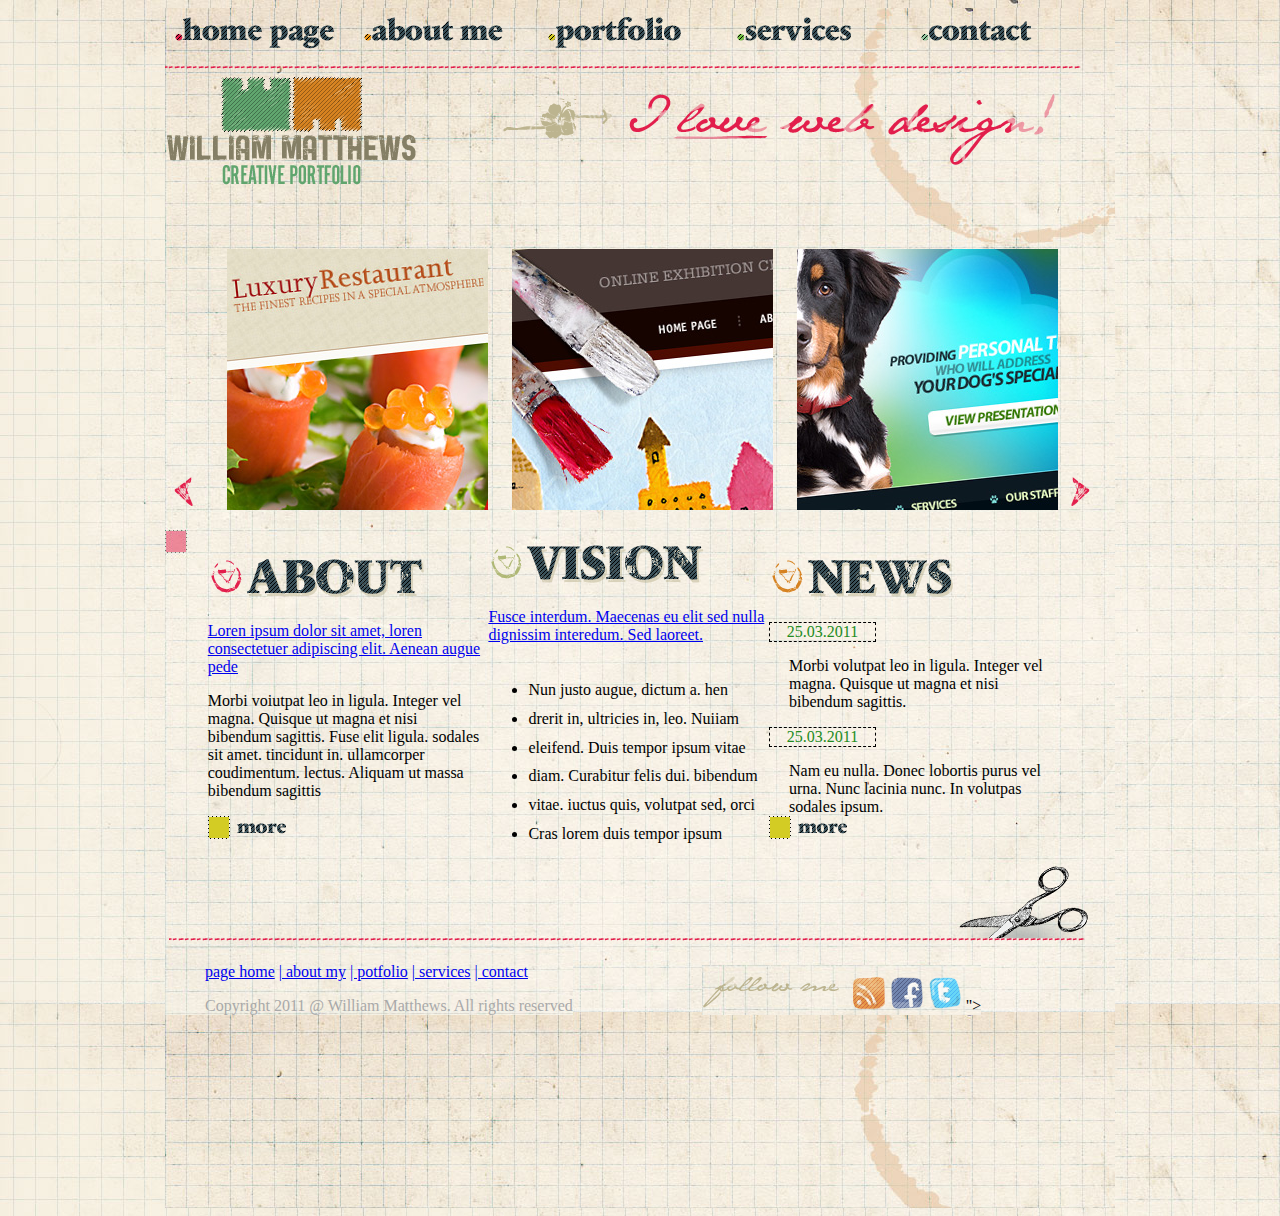
<file: html/index.html>
<!DOCTYPE html>
<html lang="en">
<head>
    <meta charset="UTF-8">
    <title>Title</title>
    <link rel="stylesheet" href="css/style.css">
</head>
<body>
<div class="all">
    <div>
        <div class="menu"><a href="index.html"><img src="images/btn_1.png"></a></div>
        <div class="menu"><a href="about.html"><img src="images/btn_2.png"></a></div>
        <div class="menu"><a href="portfolio.html"><img src="images/btn_3.png"></a></div>
        <div class="menu"><a href="services.html"><img src="images/btn_4.png"></a></div>
        <div class="menu"><a href="contact.html"><img src="images/btn_5.png"></a></div>
    </div>
    <div><img src="images/menu_line.png"></div>
    <div class="logo">
        <div class="logo1"><img src="images/logo.png"></div>
        <div class="logo2"><img src="images/slogan.png"></div>
    </div>
    <div class="image">
        <div class="image2"><img src="images/slide_arrow_left.png"></div>
        <div class="image1"><img src="images/thumb.jpg"></div>
        <div class="image1"><img src="images/thumb-02.jpg"></div>
        <div class="image1"><img src="images/thumb-03.jpg"></div>
        <div class="image2"><img src="images/slide_arrow_right.png"></div>
    </div>
    <div class="info">
        <div class="info1">
            <img src="images/h_about.png">
            <p><a href="#">
                Loren ipsum dolor sit amet,
                loren consectetuer adipiscing
                elit. Aenean augue pede
            </a>
            </p>
            <p>
                Morbi voiutpat leo in ligula. Integer vel
                magna. Quisque ut magna et nisi
                bibendum sagittis. Fuse elit ligula.
                sodales sit amet. tincidunt in.
                ullamcorper coudimentum. lectus.
                Aliquam ut massa bibendum sagittis
            </p>
            <img src="images/btn_more.png">
        </div>
        <div class="info1">
            <img src="images/h_vision.png">
            <p><a href="#">
                Fusce interdum. Maecenas eu elit
                sed nulla dignissim interedum.
                Sed laoreet.
            </a>

            <ul>
                <li>Nun justo augue, dictum a. hen</li>
                <li>drerit in, ultricies in, leo. Nuiiam</li>
                <li>eleifend. Duis tempor ipsum vitae</li>
                <li>diam. Curabitur felis dui. bibendum</li>
                <li>vitae. iuctus quis, volutpat sed, orci</li>
                <li>Cras lorem duis tempor ipsum</li>
            </ul>

        </div>
        <div class="info1"><img src="images/h_news.png">
            <div class="data">
                <span class="dataText">25.03.2011</span>
            </div>
            <div class="text2">
                Morbi volutpat leo in ligula. Integer
                vel magna. Quisque ut magna et nisi
                bibendum sagittis.
            </div>
            <div class="data">
                <span class="dataText">25.03.2011</span>
            </div>
            <div class="text2">
                Nam eu nulla. Donec lobortis purus vel urna.
                Nunc lacinia nunc.
                In volutpas sodales ipsum.
            </div>
            <div><img src="images/btn_more.png"></div>

        </div>
    </div>

    <div><img src="images/b_content.png"></div>
    <div>
        <div class="icon">
            <ul>
                <li class="link"><a href="index.html"><span>   page home</span></a></li>
                <li class="link"><a href="about.html"><span> | about my</span></a></li>
                <li class="link"><a href="portfolio.html"><span> | potfolio</span></a></li>
                <li class="link"><a href="services.html"><span> | services</span></a></li>
                <li class="link"><a href="contact.html"><span> | contact</span></a></li>
            </ul>
            <span class="end"> Copyright 2011 @ William Matthews. All rights reserved</span>

        </div>
        <div class="icon">
            <img src="images/h_follow.png">
            <img src="images/icon_rss.png">
            <img src="images/icon_fb.png">
            <img src="images/icon_tw.png">
">

        </div>
    </div>
</div>

</body>
</html>
</file>
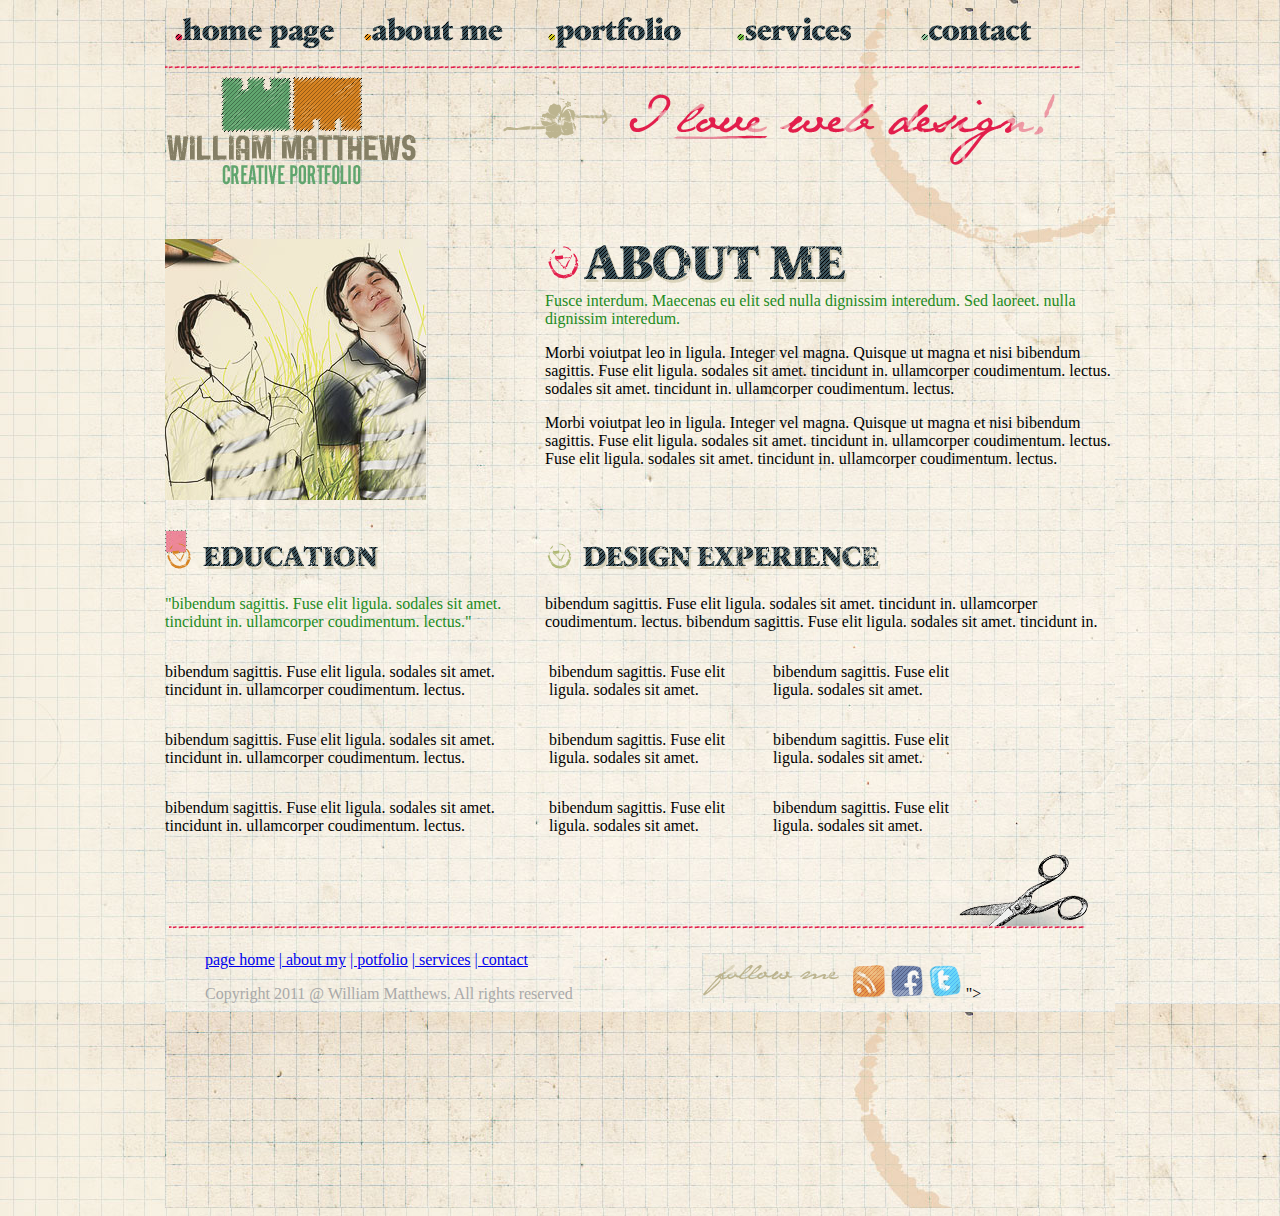
<file: html/about.html>
<!DOCTYPE html>
<html lang="en">
<head>
    <meta charset="UTF-8">
    <title>Title</title>
    <link rel="stylesheet" href="css/style.css">
</head>
<body>
<div class="all">
    <div>
        <div class="menu"><a href="index.html"><img src="images/btn_1.png"></a></div>
        <div class="menu"><a href="about.html"><img src="images/btn_2.png"></a></div>
        <div class="menu"><a href="portfolio.html"><img src="images/btn_3.png"></a></div>
        <div class="menu"><a href="services.html"><img src="images/btn_4.png"></a></div>
        <div class="menu"><a href="contact.html"><img src="images/btn_5.png"></a></div>
    </div>
    <div><img src="images/menu_line.png"></div>
    <div class="logo">
        <div class="logo1"><img src="images/logo.png"></div>
        <div class="logo2"><img src="images/slogan.png"></div>
    </div>

    <div class="image">
        <div class="about_me">
            <img src="images/img_about_me.jpg">
        </div>
        <div class="about_me1"><img src="images/h_about_me.png"></div>

        <p class="dataText">
            Fusce interdum. Maecenas eu elit
            sed nulla dignissim interedum.
            Sed laoreet. nulla dignissim interedum.
        </p>

        <p>
            Morbi voiutpat leo in ligula. Integer vel
            magna. Quisque ut magna et nisi
            bibendum sagittis. Fuse elit ligula.
            sodales sit amet. tincidunt in.
            ullamcorper coudimentum. lectus.
            sodales sit amet. tincidunt in.
            ullamcorper coudimentum. lectus.
        </p>

        <p>
            Morbi voiutpat leo in ligula. Integer vel
            magna. Quisque ut magna et nisi
            bibendum sagittis. Fuse elit ligula.
            sodales sit amet. tincidunt in.
            ullamcorper coudimentum. lectus.
            Fuse elit ligula.
            sodales sit amet. tincidunt in.
            ullamcorper coudimentum. lectus.
        </p>

    </div>
    <div>
        <div class="education">
            <img src="images/h_education.png">
        </div>
        <div class="education1">
            <img src="images/h_design_experience.png">
        </div>
    </div>

    <div>
        <div class="education">
            <p class="dataText">
                "bibendum sagittis. Fuse elit ligula.
                sodales sit amet. tincidunt in.
                ullamcorper coudimentum. lectus."
            </p>
        </div>
        <div class="education1">
            <p>
                bibendum sagittis. Fuse elit ligula.
                sodales sit amet. tincidunt in.
                ullamcorper coudimentum. lectus.
                bibendum sagittis. Fuse elit ligula.
                sodales sit amet. tincidunt in.
            </p>
        </div>
    </div>

    <div>
        <div class="education2">
          <p>
              bibendum sagittis. Fuse elit ligula.
              sodales sit amet. tincidunt in.
              ullamcorper coudimentum. lectus.

          </p>
        </div>
        <div class="education3">
           <p>
               bibendum sagittis. Fuse elit ligula.
               sodales sit amet.

           </p>
        </div>
        <div class="education3">
            <p>
                bibendum sagittis. Fuse elit ligula.
                sodales sit amet.

            </p>
        </div>
    </div>

    <div>
        <div class="education2">
            <p>
                bibendum sagittis. Fuse elit ligula.
                sodales sit amet. tincidunt in.
                ullamcorper coudimentum. lectus.

            </p>
        </div>
        <div class="education3">
            <p>
                bibendum sagittis. Fuse elit ligula.
                sodales sit amet.

            </p>
        </div>
        <div class="education3">
            <p>
                bibendum sagittis. Fuse elit ligula.
                sodales sit amet.

            </p>
        </div>
    </div>
    <div>
        <div class="education2">
            <p>
                bibendum sagittis. Fuse elit ligula.
                sodales sit amet. tincidunt in.
                ullamcorper coudimentum. lectus.

            </p>
        </div>
        <div class="education3">
            <p>
                bibendum sagittis. Fuse elit ligula.
                sodales sit amet.

            </p>
        </div>
        <div class="education3">
            <p>
                bibendum sagittis. Fuse elit ligula.
                sodales sit amet.

            </p>
        </div>
    </div>
    <div><img src="images/b_content.png"></div>
    <div>
        <div class="icon">
            <ul>
                <li class="link"><a href="index.html"><span>   page home</span></a></li>
                <li class="link"><a href="about.html"><span> | about my</span></a></li>
                <li class="link"><a href="portfolio.html"><span> | potfolio</span></a></li>
                <li class="link"><a href="services.html"><span> | services</span></a></li>
                <li class="link"><a href="contact.html"><span> | contact</span></a></li>
            </ul>
            <span class="end"> Copyright 2011 @ William Matthews. All rights reserved</span>

        </div>
        <div class="icon">
            <img src="images/h_follow.png">
            <img src="images/icon_rss.png">
            <img src="images/icon_fb.png">
            <img src="images/icon_tw.png">
            ">

        </div>
    </div>

</div>
</body>
</html>
</file>
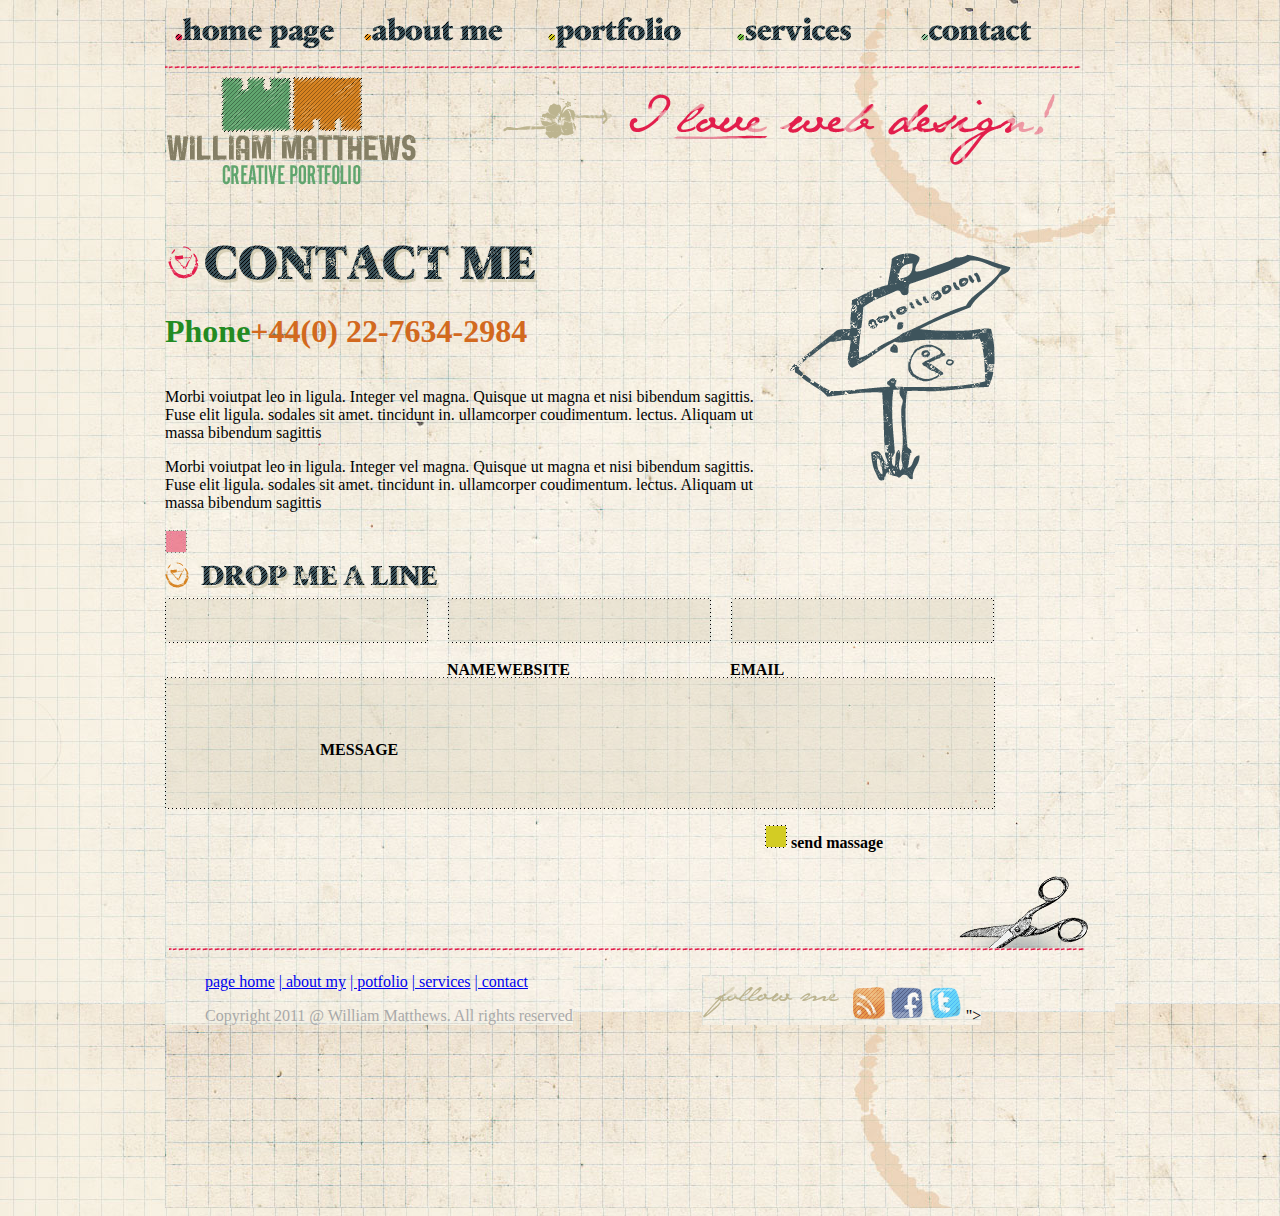
<file: html/contact.html>
<!DOCTYPE html>
<html lang="en">
<head>
    <meta charset="UTF-8">
    <title>Title</title>
    <link rel="stylesheet" href="css/style.css">
</head>
<body>
<div class="all">
    <div>
        <div class="menu"><a href="index.html"><img src="images/btn_1.png"></a></div>
        <div class="menu"><a href="about.html"><img src="images/btn_2.png"></a></div>
        <div class="menu"><a href="portfolio.html"><img src="images/btn_3.png"></a></div>
        <div class="menu"><a href="services.html"><img src="images/btn_4.png"></a></div>
        <div class="menu"><a href="contact.html"><img src="images/btn_5.png"></a></div>
    </div>
    <div><img src="images/menu_line.png"></div>
    <div class="logo">
        <div class="logo1"><img src="images/logo.png"></div>
        <div class="logo2"><img src="images/slogan.png"></div>
    </div>
    <div class="flex">
        <div class="size1">
            <img src="images/h_contact_me.png">
            <div class="flex1">
                <div class="textFormat1"><h1>Phone</h1></div>
                <div><h1 class="textFormat2">+44(0) 22-7634-2984</h1></div>
            </div>
            <p>
                Morbi voiutpat leo in ligula. Integer vel
                magna. Quisque ut magna et nisi
                bibendum sagittis. Fuse elit ligula.
                sodales sit amet. tincidunt in.
                ullamcorper coudimentum. lectus.
                Aliquam ut massa bibendum sagittis
            </p>
            <p>
                Morbi voiutpat leo in ligula. Integer vel
                magna. Quisque ut magna et nisi
                bibendum sagittis. Fuse elit ligula.
                sodales sit amet. tincidunt in.
                ullamcorper coudimentum. lectus.
                Aliquam ut massa bibendum sagittis
            </p>
        </div>

        <div class="size">
            <img src="images/img_contact_me.png">
        </div>
    </div>
    <div class="top">
        <img src="images/h_drop_me_a_line.png">
    </div>
    <div class="flex3">
        <div class="flex2"><img src="images/b_input1.png"></div>
        <div class="flex2"><img src="images/b_input1.png"></div>
        <div class="flex2"><img src="images/b_input1.png"></div>
    </div>
    <div id="top">
        <img src="images/b_input2.png">
    </div>
    <div class="img">
        <h4>NAME</h4>
    </div>
    <div class="img1">
        <h4>EMAIL</h4>
    </div>
    <div class="img2">
        <h4>WEBSITE</h4>
    </div>
    <div class="img3">
        <h4>MESSAGE</h4>
    </div>
    <div >
      <div id="img4"><img src="images/gallery_btn.png"></div>
       <div id="img5"><h4>send massage</h4></div>

    </div>
    <div><img src="images/b_content.png"></div>
    <div>
        <div class="icon">
            <ul>
                <li class="link"><a href="index.html"><span>   page home</span></a></li>
                <li class="link"><a href="about.html"><span> | about my</span></a></li>
                <li class="link"><a href="portfolio.html"><span> | potfolio</span></a></li>
                <li class="link"><a href="services.html"><span> | services</span></a></li>
                <li class="link"><a href="contact.html"><span> | contact</span></a></li>
            </ul>
            <span class="end"> Copyright 2011 @ William Matthews. All rights reserved</span>

        </div>
        <div class="icon">
            <img src="images/h_follow.png">
            <img src="images/icon_rss.png">
            <img src="images/icon_fb.png">
            <img src="images/icon_tw.png">
            ">

        </div>
    </div>

</div>
</body>
</html>
</file>
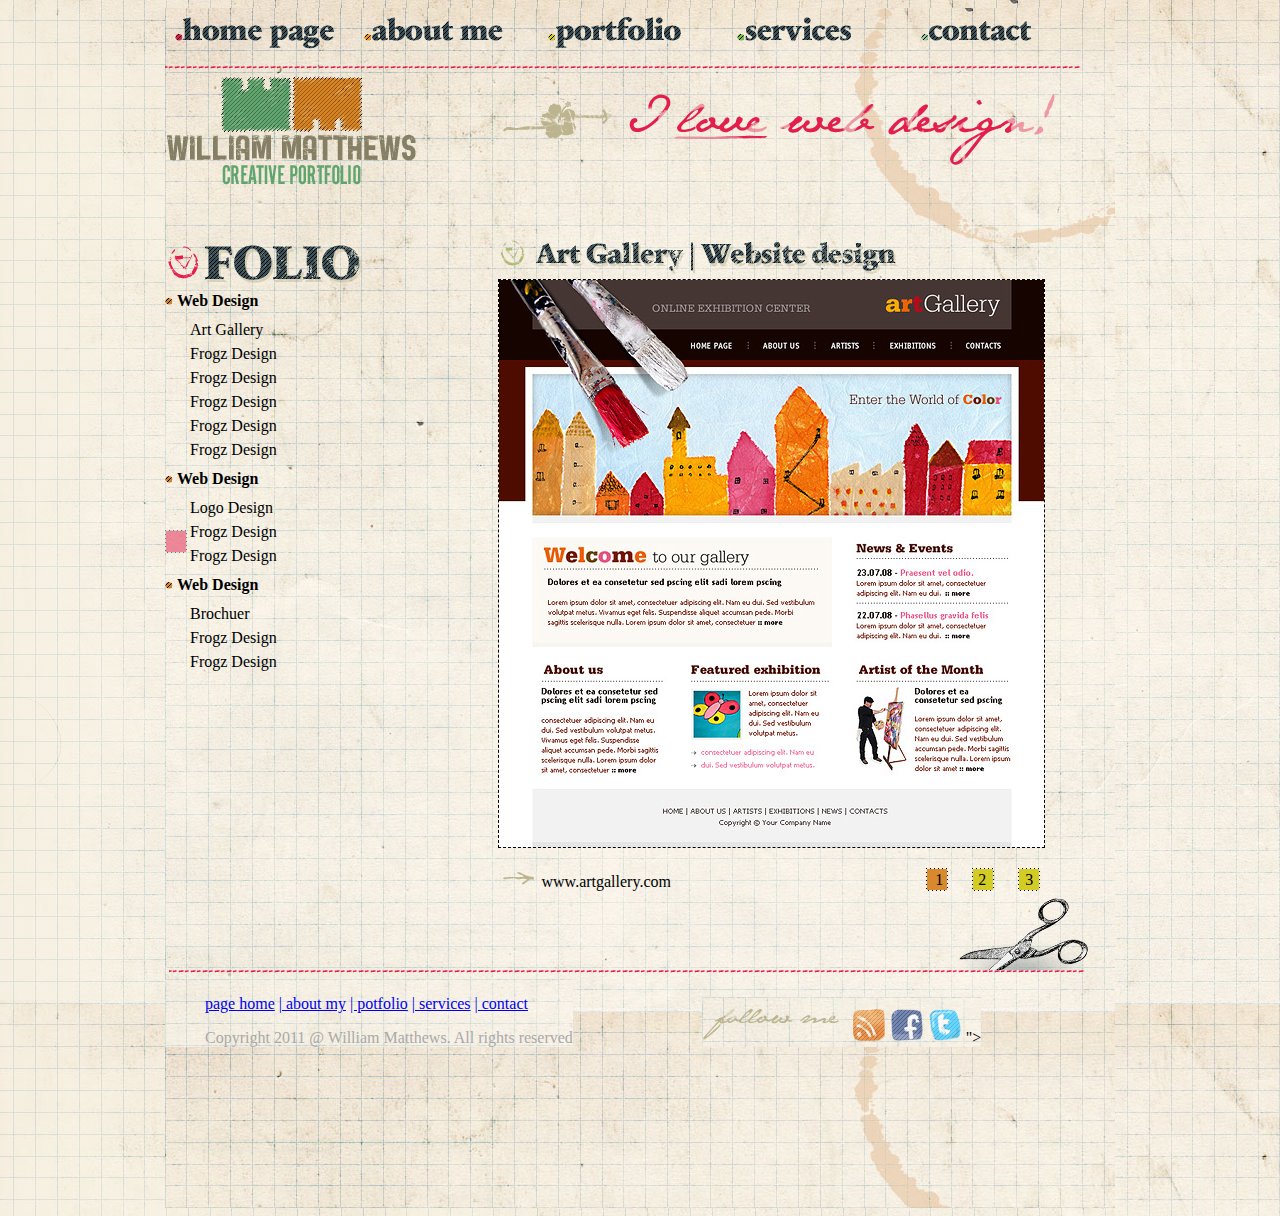
<file: html/portfolio.html>
<!DOCTYPE html>
<html lang="en">
<head>
    <meta charset="UTF-8">
    <title>Title</title>
    <link rel="stylesheet" href="css/style.css">
</head>
<body>
<div class="all">
    <div>
        <div class="menu"><a href="index.html"><img src="images/btn_1.png"></a></div>
        <div class="menu"><a href="about.html"><img src="images/btn_2.png"></a></div>
        <div class="menu"><a href="#"><img src="images/btn_3.png"></a></div>
        <div class="menu"><a href="services.html"><img src="images/btn_4.png"></a></div>
        <div class="menu"><a href="contact.html"><img src="images/btn_5.png"></a></div>
    </div>
    <div><img src="images/menu_line.png"></div>
    <div class="logo">
        <div class="logo1"><img src="images/logo.png"></div>
        <div class="logo2"><img src="images/slogan.png"></div>
    </div>
    <div class="flex">
        <div class="size">
            <img src="images/h_folio.png">
            <div>
                <img src="images/bubble5.png">
                <span><b> Web Design</b></span>
            </div>
            <div class="left">
                <p>Art Gallery</p>
                <p>Frogz Design</p>
                <p>Frogz Design</p>
                <p>Frogz Design</p>
                <p>Frogz Design</p>
                <p>Frogz Design</p>
            </div>
            <div>
                <img src="images/bubble5.png">
                <span><b> Web Design</b></span>
            </div>
            <div class="left">
                <p>Logo Design</p>
                <p>Frogz Design</p>
                <p>Frogz Design</p>

            </div>
            <div>
                <img src="images/bubble5.png">
                <span><b> Web Design</b></span>
            </div>
            <div class="left">
                <p>Brochuer</p>
                <p>Frogz Design</p>
                <p>Frogz Design</p>

            </div>
        </div>
        <div class="size1">
            <img src="images/h_art_gallery.png">
            <div id="border">
                <img src="images/p1_preview1.jpg">
            </div>
            <div class="flex">
                <div class="size2"><img src="images/arrow_link.png">
                    <span>www.artgallery.com</span>
                </div>
                <div class="size3">
                    <img class="interval" src="images/gallery_btn_over.png">
                    <img class="interval" src="images/gallery_btn.png">
                    <img class="interval" src="images/gallery_btn.png">
                    <div class="num1">
                        1
                    </div>
                    <div class="num2">
                        2
                    </div>
                    <div class="num3">
                        3
                    </div>
                </div>
            </div>
        </div>

    </div>
    <div><img src="images/b_content.png"></div>
    <div>
        <div class="icon">
            <ul>
                <li class="link"><a href="index.html"><span>   page home</span></a></li>
                <li class="link"><a href="about.html"><span> | about my</span></a></li>
                <li class="link"><a href="portfolio.html"><span> | potfolio</span></a></li>
                <li class="link"><a href="services.html"><span> | services</span></a></li>
                <li class="link"><a href="contact.html"><span> | contact</span></a></li>
            </ul>
            <span class="end"> Copyright 2011 @ William Matthews. All rights reserved</span>

        </div>
        <div class="icon">
            <img src="images/h_follow.png">
            <img src="images/icon_rss.png">
            <img src="images/icon_fb.png">
            <img src="images/icon_tw.png">
            ">

        </div>
    </div>
</div>
</body>
</html>
</file>
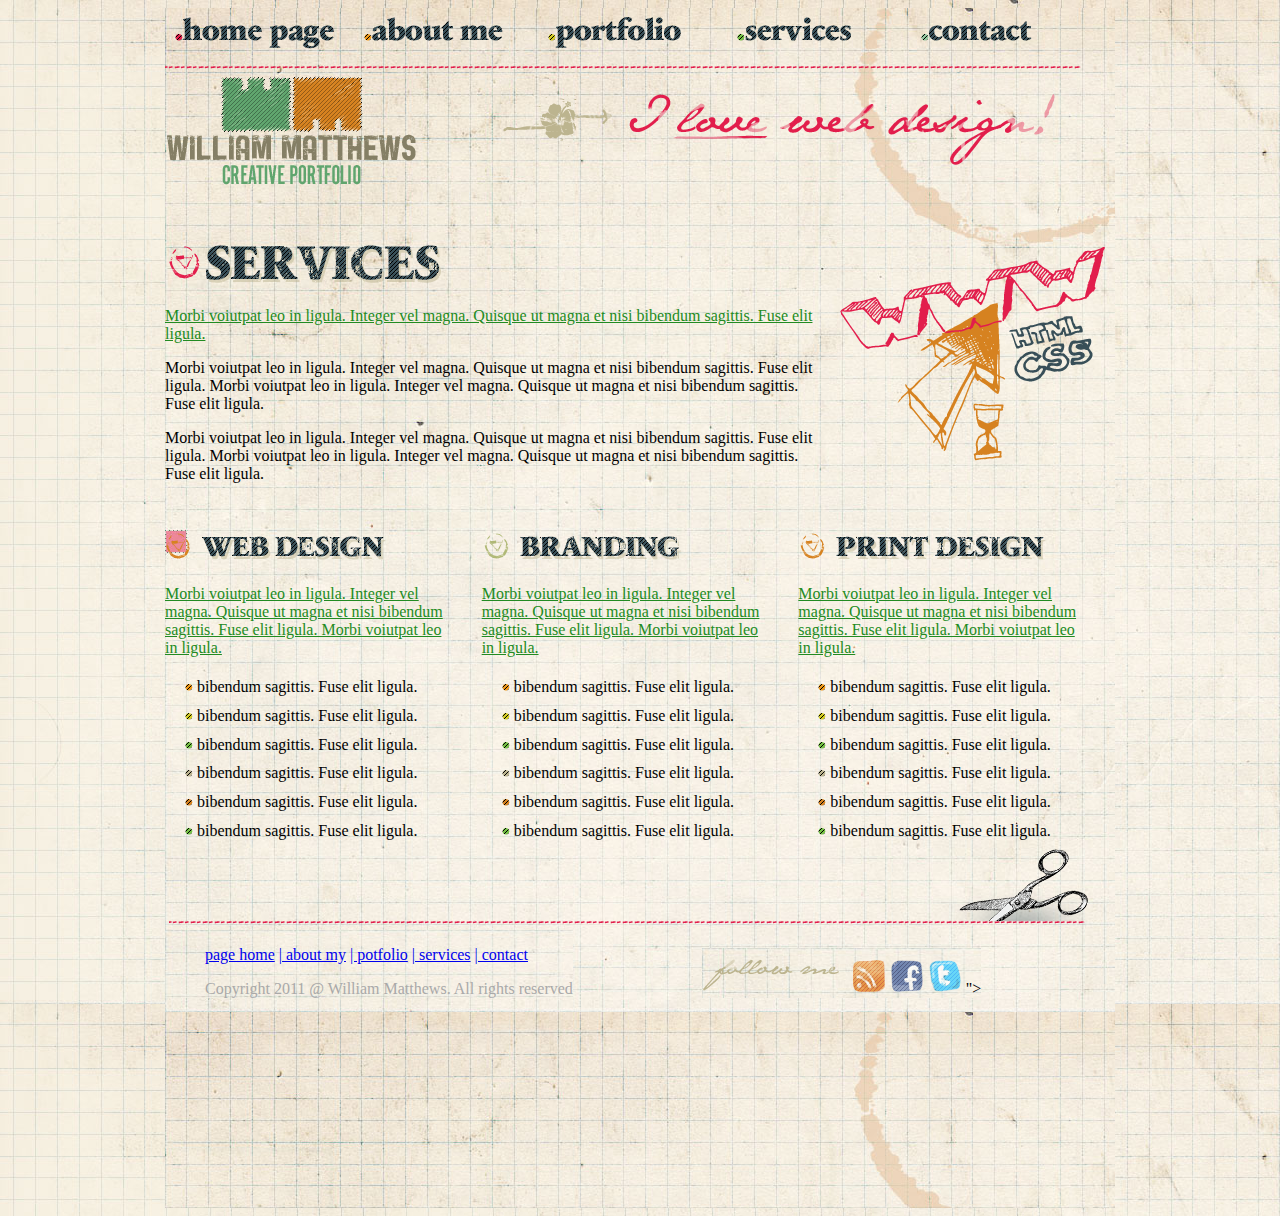
<file: html/services.html>
<!DOCTYPE html>
<html lang="en">
<head>
    <meta charset="UTF-8">
    <title>Title</title>
    <link rel="stylesheet" href="css/style.css">
</head>
<body>
<div class="all">
    <div>
        <div class="menu"><a href="index.html"><img src="images/btn_1.png"></a></div>
        <div class="menu"><a href="about.html"><img src="images/btn_2.png"></a></div>
        <div class="menu"><a href="portfolio.html"><img src="images/btn_3.png"></a></div>
        <div class="menu"><a href="services.html"><img src="images/btn_4.png"></a></div>
        <div class="menu"><a href="contact.html"><img src="images/btn_5.png"></a></div>
    </div>
    <div><img src="images/menu_line.png"></div>
    <div class="logo">
        <div class="logo1"><img src="images/logo.png"></div>
        <div class="logo2"><img src="images/slogan.png"></div>
    </div>
    <div class="flex">
        <div>
            <img src="images/h_services.png">

            <p class="textFormat">
                Morbi voiutpat leo in ligula. Integer vel
                magna. Quisque ut magna et nisi
                bibendum sagittis. Fuse elit ligula.
            </p>
            <p>
                Morbi voiutpat leo in ligula. Integer vel
                magna. Quisque ut magna et nisi
                bibendum sagittis. Fuse elit ligula.
                Morbi voiutpat leo in ligula. Integer vel
                magna. Quisque ut magna et nisi
                bibendum sagittis. Fuse elit ligula.
            </p>
            <p>

                Morbi voiutpat leo in ligula. Integer vel
                magna. Quisque ut magna et nisi
                bibendum sagittis. Fuse elit ligula.
                Morbi voiutpat leo in ligula. Integer vel
                magna. Quisque ut magna et nisi
                bibendum sagittis. Fuse elit ligula.
            </p>

        </div>
        <div>
            <img src="images/img_services.png">
        </div>
    </div>
    <div class="flex";  id="top">
        <div class="services">
            <img src="images/h_web_design.png">
            <p class="textFormat"> Morbi voiutpat leo in ligula. Integer vel
                magna. Quisque ut magna et nisi
                bibendum sagittis. Fuse elit ligula.
                Morbi voiutpat leo in ligula.
            </p>
            <div class=line_height>
                <div>
                    <img src="images/bubble1.png">
                    <span> bibendum sagittis. Fuse elit ligula.</span>
                </div>
                <div>
                    <img src="images/bubble2.png">
                    <span> bibendum sagittis. Fuse elit ligula.</span>
                </div>
                <div>
                    <img src="images/bubble3.png">
                    <span> bibendum sagittis. Fuse elit ligula.</span>
                </div>
                <div>
                    <img src="images/bubble4.png">
                    <span> bibendum sagittis. Fuse elit ligula.</span>
                </div>
                <div>
                    <img src="images/bubble5.png">
                    <span> bibendum sagittis. Fuse elit ligula.</span>
                </div>
                <div>
                    <img src="images/bubble3.png">
                    <span> bibendum sagittis. Fuse elit ligula.</span>
                </div>
            </div>
        </div>
        <div class="services"><img src="images/h_branding.png">
            <p class="textFormat"> Morbi voiutpat leo in ligula. Integer vel
                magna. Quisque ut magna et nisi
                bibendum sagittis. Fuse elit ligula.
                Morbi voiutpat leo in ligula.
            </p>
            <div class=line_height>
                <div>
                    <img src="images/bubble1.png">
                    <span> bibendum sagittis. Fuse elit ligula.</span>
                </div>
                <div>
                    <img src="images/bubble2.png">
                    <span> bibendum sagittis. Fuse elit ligula.</span>
                </div>
                <div>
                    <img src="images/bubble3.png">
                    <span> bibendum sagittis. Fuse elit ligula.</span>
                </div>
                <div>
                    <img src="images/bubble4.png">
                    <span> bibendum sagittis. Fuse elit ligula.</span>
                </div>
                <div>
                    <img src="images/bubble5.png">
                    <span> bibendum sagittis. Fuse elit ligula.</span>
                </div>
                <div>
                    <img src="images/bubble3.png">
                    <span> bibendum sagittis. Fuse elit ligula.</span>
                </div>
            </div>
        </div>
        <div class="services"><img src="images/h_print_design.png">
            <p class="textFormat"> Morbi voiutpat leo in ligula. Integer vel
                magna. Quisque ut magna et nisi
                bibendum sagittis. Fuse elit ligula.
                Morbi voiutpat leo in ligula.
            </p>
            <div class=line_height>
                <div>
                    <img src="images/bubble1.png">
                    <span> bibendum sagittis. Fuse elit ligula.</span>
                </div>
                <div>
                    <img src="images/bubble2.png">
                    <span> bibendum sagittis. Fuse elit ligula.</span>
                </div>
                <div>
                    <img src="images/bubble3.png">
                    <span> bibendum sagittis. Fuse elit ligula.</span>
                </div>
                <div>
                    <img src="images/bubble4.png">
                    <span> bibendum sagittis. Fuse elit ligula.</span>
                </div>
                <div>
                    <img src="images/bubble5.png">
                    <span> bibendum sagittis. Fuse elit ligula.</span>
                </div>
                <div>
                    <img src="images/bubble3.png">
                    <span> bibendum sagittis. Fuse elit ligula.</span>
                </div>
            </div>
        </div>
    </div>

    <div><img src="images/b_content.png"></div>
    <div>
        <div class="icon">
            <ul>
                <li class="link"><a href="index.html"><span>   page home</span></a></li>
                <li class="link"><a href="about.html"><span> | about my</span></a></li>
                <li class="link"><a href="portfolio.html"><span> | potfolio</span></a></li>
                <li class="link"><a href="services.html"><span> | services</span></a></li>
                <li class="link"><a href="contact.html"><span> | contact</span></a></li>
            </ul>
            <span class="end"> Copyright 2011 @ William Matthews. All rights reserved</span>

        </div>
        <div class="icon">
            <img src="images/h_follow.png">
            <img src="images/icon_rss.png">
            <img src="images/icon_fb.png">
            <img src="images/icon_tw.png">
            ">

        </div>
    </div>


</div>
</body>
</html>
</file>
<file: html/css/style.css>
body {
    background-image: url(../images/b_body.jpg);
}

.all {
    background-image: url("../images/b_coffee.jpg");

    width: 950px;
    height: 1200px;

    margin: 0 auto;
}

.menu {
    width: 19%;
    height: 8%;

    float: left;
    text-align: center;
}

.logo {
    width: 100%;
    height: 12%;

}

.logo1 {
    width: 30%;
    float: left;
}

.logo2 {
    width: 69%;
    float: right;
    margin-top: 12px;
    text-align: center;
}

.image {
    width: 100%;
    height: 25%;
    margin-top: 20px;


}

.image1 {
    width: 261px;
    height: 261px;
    display: inline-block;
    margin-top: 10px;
    margin-left: 20px;
}

.image2 {
    width: 4%;
    display: inline-block;
    text-align: center;
}

.info {
    width: 91%;
    height: 27%;
    margin: 0 auto;
}

.info1 {
    width: 32%;
    height: 100%;
    display: inline-block;

}

.info1 ul {
    line-height: 1.8;
    margin-top: 32px;
}

.data {
    width: 38%;
    border: 1px black dashed;
    text-align: center;
    margin-top: 16px;
    margin-bottom: 15px;
}

.text2 {
    margin-left: 20px;
}

.dataText {
    color: forestgreen;
}

.link {
    display: inline-block;
}

.end {
    margin-left: 40px;
    color: darkgrey;
}

.icon {
    background-image: url(../images/b_coffee2.jpg);
    display: inline-block;
    margin-right: 125px;
}

.about_me {
    float: left;
    width: 40%;
}

.about_me1 {
    float: right;
    width: 60%;
}

.education {
    float: left;
    width: 40%;
}

.education1 {
    float: right;
    width: 60%;
}

.education2 {
    display: inline-block;
    width: 40%;
}

.education3 {
    display: inline-block;
    width: 20%;
    margin-right: 30px;
}

.flex {
    display: flex;
    margin-top: 20px;

}

.size {
    width: 35%;
}

.size1 {
    width: 65%;
}

.left {
    margin-left: 25px;
    line-height: 0.5;
}

#border {
    width: 545px;
    height: 567px;
    border: black 1px dashed;
}

.size2 {
    width: 50%;
}

.size3 {
    margin-left: 100px;
    position: relative;
}

.interval {
    margin-left: 20px;
}

.num1 {
    position: absolute;
    left: 29px;
    top: 3px;
}

.num2 {
    position: absolute;
    left: 72px;
    top: 3px;
}

.num3 {
    position: absolute;
    left: 119px;
    top: 3px;
}

.textFormat {
    color: forestgreen;
    text-decoration: underline;
}

.services {
    width: 32%;
    margin-right: 30px;
}

#top {
    margin-top: 30px;
}

.line_height {
    margin-left: 20px;
    line-height: 1.8;
}

.textFormat1 {
    color: forestgreen;
}

.textFormat2 {
    color: chocolate;
}

.flex1 {
    display: flex;
    margin-top: 0px;
}

.top {
    margin-top: 30px;
}

.flex2 {
    margin-right: 20px;
    position: relative;
}

.flex3 {
    display: flex;
}

.img {
    position: absolute;
    bottom: 200px;
    left: 447px;
}

.img1 {
    position: absolute;
    bottom: 200px;
    left: 730px;
}

.img2 {
    position: absolute;
    bottom: 200px;
    right: 710px;
}

.img3 {
    position: absolute;
    bottom: 120px;
    left: 25%;
}

#img4 {
    display: inline-block;
    margin-left: 600px;
}

#img5 {
    display: inline-block;
}
</file>
